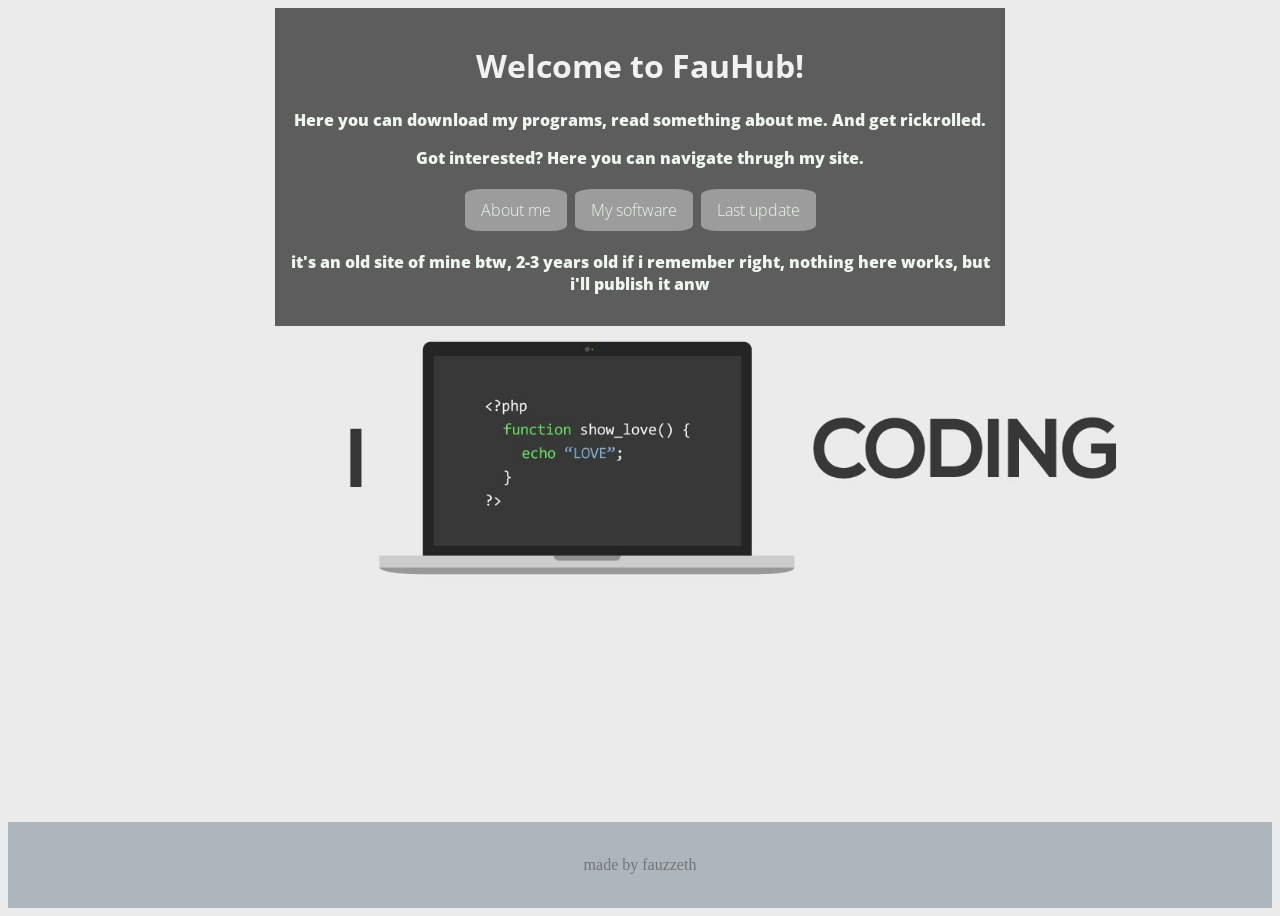
<file: index.html>
<!DOCTYPE html>
<html lang="en">
<head>
    <meta charset="UTF-8">
    <meta name="viewport" content="width=device-width, initial-scale=1.0">
    <title>FauHub</title>
    <link rel="stylesheet" href="sources/styles.css">
    <link rel="apple-touch-icon" sizes="180x180" href="sources/favicon/apple-touch-icon.png">
    <link rel="icon" type="image/png" sizes="32x32" href="sources/favicon/favicon-32x32.png">
    <link rel="icon" type="image/png" sizes="16x16" href="sources/favicon/favicon-16x16.png">
    <link rel="manifest" href="sources/favicon/site.webmanifest">
</head>

<body>
    <div class="content">
        <h1>Welcome to FauHub!</h1>
        <p>Here you can download my programs, read something about me. And get rickrolled.</p>
        <p>Got interested? Here you can navigate thrugh my site.</p>
        <a href="aboutme.html">About me</a>
        <a href="software.html">My software</a>
        <a href="updates.html">Last update</a>
        <p>it's an old site of mine btw, 2-3 years old if i remember right, nothing here works, but i'll publish it anw</p>
    </div>
    <footer>
        <br>
        <p>made by fauzzeth</p>
        <br>
    </footer>
</body>
</html>
</file>
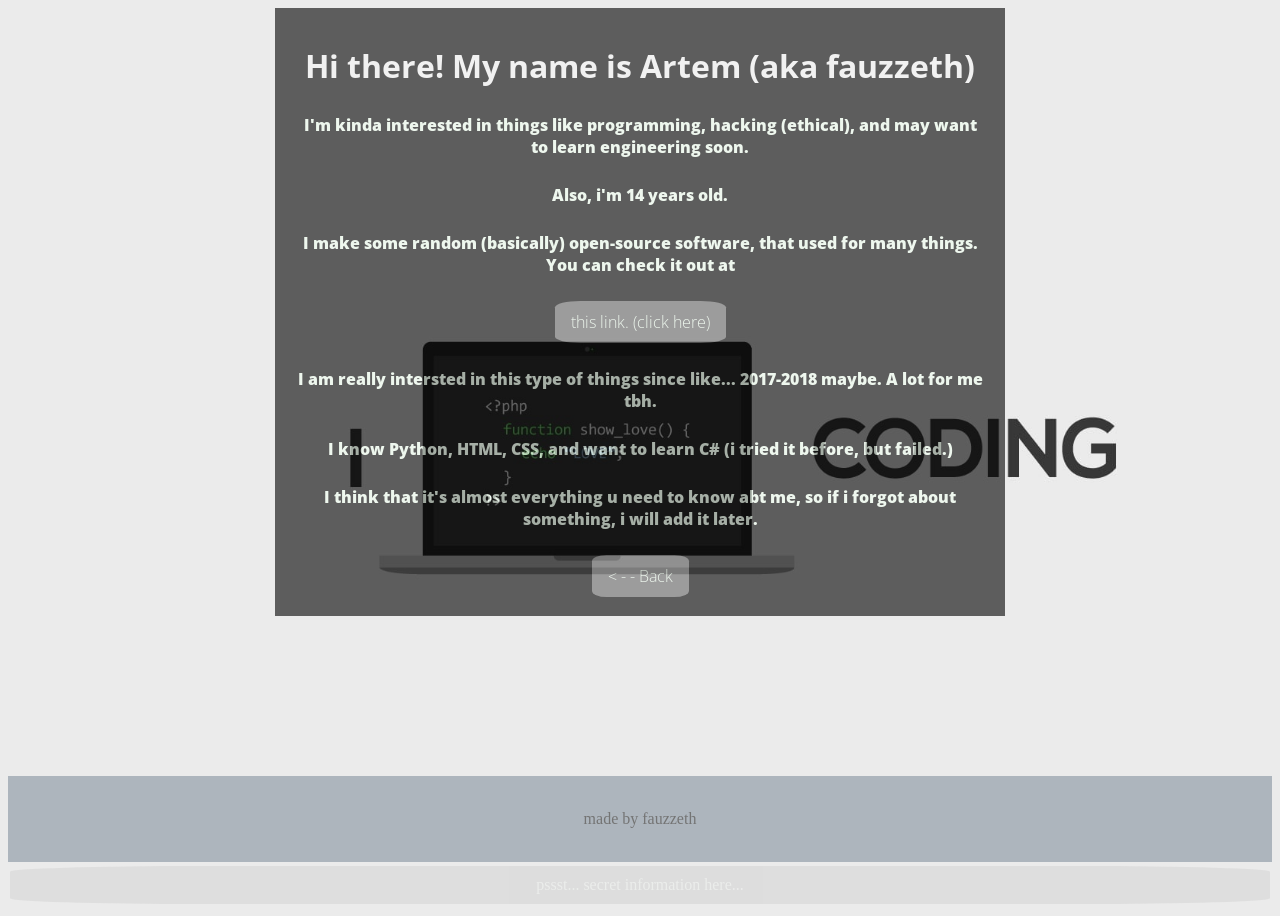
<file: aboutme.html>
<!DOCTYPE html>
<html lang="en">
<head>
    <meta charset="UTF-8">
    <meta name="viewport" content="width=device-width, initial-scale=1.0">
    <title>FauHub</title>
    <link rel="stylesheet" href="sources/styles.css">
    <link rel="apple-touch-icon" sizes="180x180" href="sources/favicon/apple-touch-icon.png">
    <link rel="icon" type="image/png" sizes="32x32" href="sources/favicon/favicon-32x32.png">
    <link rel="icon" type="image/png" sizes="16x16" href="sources/favicon/favicon-16x16.png">
    <link rel="manifest" href="sources/favicon/site.webmanifest">
</head>

<body>
    <div class="content">
        <h1>Hi there! My name is Artem (aka fauzzeth)</h1>
        <p class="amp">I'm kinda interested in things like programming, hacking (ethical), and may want to learn engineering soon.</p>
        <p class="amp"> Also, i'm 14 years old.</p>
        <p class="amp">I make some random (basically) open-source software, that used for many things. You can check it out at</p><a href="software.html">this link. (click here)</a>
        <p class="amp">I am really intersted in this type of things since like... 2017-2018 maybe. A lot for me tbh.</p>
        <p class="amp">I know Python, HTML, CSS, and want to learn C# (i tried it before, but failed.)</p>
        <p class="amp">I think that it's almost everything u need to know abt me, so if i forgot about something, i will add it later.</p>
        <a href="index.html">&lt; - - Back</a>
    </div>
    <footer>
        <br>
        <p>made by fauzzeth</p>
        <br>
    </footer>
</body>

<a href="secret.html" class="secretinformation">pssst... secret information here...</a>
</html>
</file>
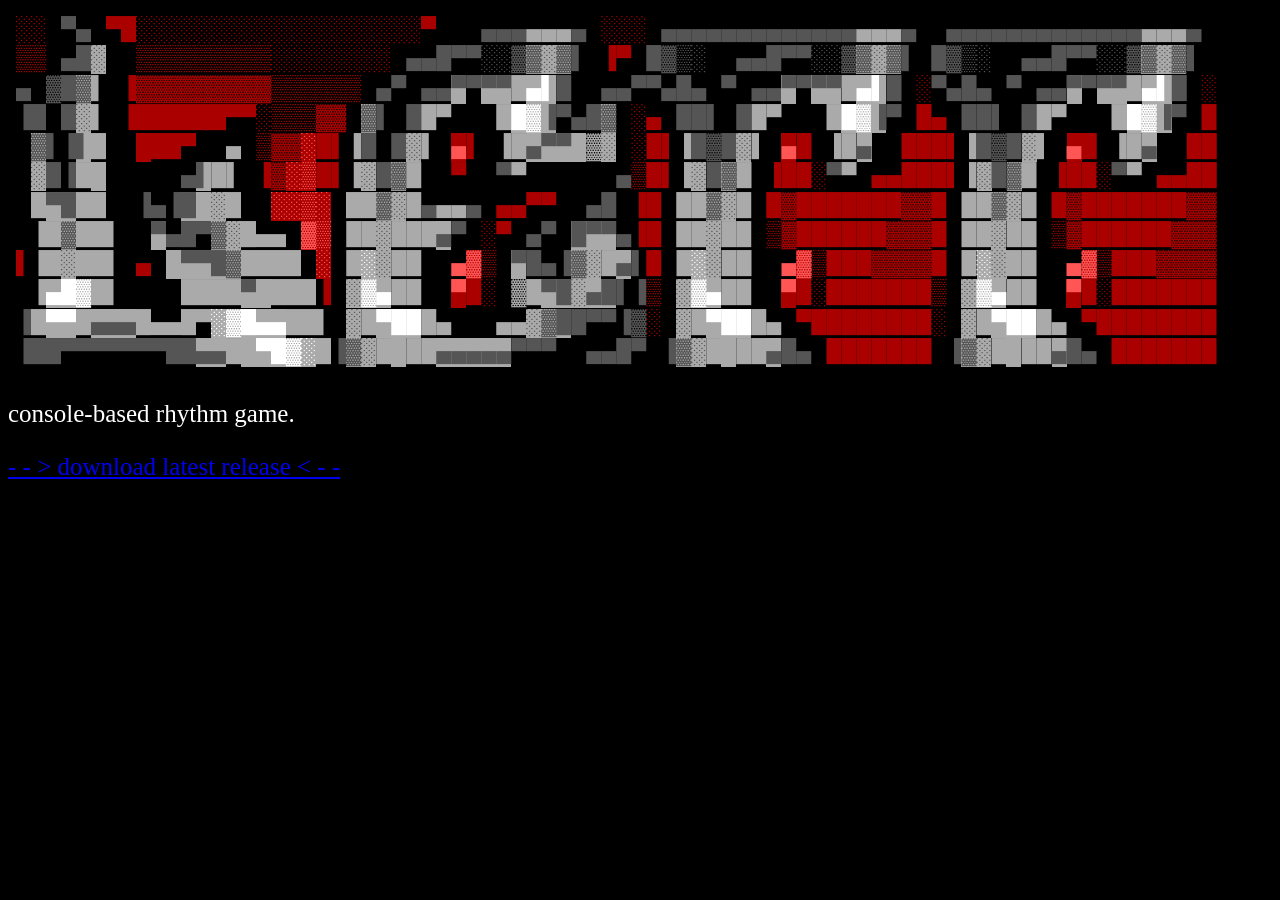
<file: lett.html>
<!DOCTYPE html>
<html lang="en">
<head>
    <meta charset="UTF-8">
    <meta name="viewport" content="width=device-width, initial-scale=1.0">
    <link rel="apple-touch-icon" sizes="180x180" href="/favicon/apple-touch-icon.png">
    <link rel="icon" type="image/png" sizes="32x32" href="/favicon/favicon-32x32.png">
    <link rel="icon" type="image/png" sizes="16x16" href="/favicon/favicon-16x16.png">
    <link rel="manifest" href="/favicon/site.webmanifest">
    <style>
        body {
            font-size: 25px;
            background-color: #000;
        }
        p {
            color: white;
        }
    </style>
    <title>LETT!</title>
</head>
<body>
    <div class="logo">
<pre style="font-family:'Courier New',Courier,monospace;font-size:25px;line-height:1.17;white-space:pre;background-color:#000;color:#fff;padding:8px;margin:0;"><span style="color:#AA0000">░░</span><span style="color:#AAAAAA"> </span><span style="color:#555555">▀▄</span><span style="color:#AAAAAA"> </span><span style="color:#AA0000">▀█░░░░░░░░░░░░░░░░░░░▀</span><span style="color:#AAAAAA">   </span><span style="color:#555555">▄▄▄</span><span style="color:#AAAAAA">▄▄▄</span><span style="color:#555555">▄</span><span style="color:#AAAAAA"> </span><span style="color:#AA0000">░░░</span><span style="color:#AAAAAA"> </span><span style="color:#555555">▄▄▄▄▄▄▄▄▄▄▄▄▄</span><span style="color:#AAAAAA">▄▄▄</span><span style="color:#555555">▄</span><span style="color:#AAAAAA">  </span><span style="color:#555555">▄▄▄▄▄▄▄▄▄▄▄▄▄</span><span style="color:#AAAAAA">▄▄▄</span><span style="color:#555555">▄</span><span style="color:#AAAAAA"> </span>
<span style="color:#AA0000">▒▒</span><span style="color:#AAAAAA"> </span><span style="color:#555555">▄█</span><span style="color:#555555;background-color:#AAAAAA">░</span><span style="color:#AAAAAA">  </span><span style="color:#AA0000">▒▒▒▒▒▒▒▒▒░░░░░░░░</span><span style="color:#AAAAAA"> </span><span style="color:#555555">▄▄█▀▀░░▓</span><span style="color:#555555;background-color:#AAAAAA">▓░▓</span><span style="color:#555555">▌</span><span style="color:#AAAAAA"> </span><span style="color:#AA0000">▐▀</span><span style="color:#AAAAAA"> </span><span style="color:#555555">█▓▒░</span><span style="color:#AAAAAA">  </span><span style="color:#555555">▄▄█▀▀░░▓</span><span style="color:#555555;background-color:#AAAAAA">▓░▓</span><span style="color:#555555">▌</span><span style="color:#AAAAAA"> </span><span style="color:#555555">█▓▒░</span><span style="color:#AAAAAA">  </span><span style="color:#555555">▄▄█▀▀░░▓</span><span style="color:#555555;background-color:#AAAAAA">▓░▓</span><span style="color:#555555">▌</span><span style="color:#AAAAAA"> </span>
<span style="color:#555555">▄</span><span style="color:#AAAAAA"> </span><span style="color:#555555">▓█</span><span style="color:#555555;background-color:#AAAAAA">▓</span><span style="color:#AAAAAA">▌ </span><span style="color:#AA0000">▐▓▓▓▓▓▓▓▓▓▒▒▒▒▒▒</span><span style="color:#AAAAAA"> </span><span style="color:#555555">▄▀</span><span style="color:#AAAAAA"> </span><span style="color:#555555">▄▄</span><span style="color:#555555;background-color:#AAAAAA">▀</span><span style="color:#555555">▀</span><span style="color:#555555;background-color:#AAAAAA">▀▀</span><span style="color:#AAAAAA">█</span><span style="color:#FFFFFF;background-color:#AAAAAA">▄▌</span><span style="color:#555555">█</span><span style="color:#AAAAAA">  </span><span style="color:#555555">▄▄▀▀▄█▄</span><span style="color:#AAAAAA"> </span><span style="color:#555555">▀</span><span style="color:#AAAAAA"> </span><span style="color:#555555">▄▄</span><span style="color:#555555;background-color:#AAAAAA">▀</span><span style="color:#555555">▀</span><span style="color:#555555;background-color:#AAAAAA">▀▀</span><span style="color:#AAAAAA">█</span><span style="color:#FFFFFF;background-color:#AAAAAA">▄▌</span><span style="color:#555555">█</span><span style="color:#AAAAAA"> </span><span style="color:#AA0000">░</span><span style="color:#555555">▀▄█▄</span><span style="color:#AAAAAA"> </span><span style="color:#555555">▀</span><span style="color:#AAAAAA"> </span><span style="color:#555555">▄▄</span><span style="color:#555555;background-color:#AAAAAA">▀</span><span style="color:#555555">▀</span><span style="color:#555555;background-color:#AAAAAA">▀▀</span><span style="color:#AAAAAA">█</span><span style="color:#FFFFFF;background-color:#AAAAAA">▄▌</span><span style="color:#555555">█</span><span style="color:#AAAAAA"> </span><span style="color:#AA0000">░</span>
<span style="color:#555555">▐█</span><span style="color:#AAAAAA"> </span><span style="color:#555555">█</span><span style="color:#555555;background-color:#AAAAAA">░</span><span style="color:#AAAAAA">▌ </span><span style="color:#AA0000">▐██████▀▀░▒▒▒▓▓</span><span style="color:#AAAAAA"> </span><span style="color:#555555;background-color:#AAAAAA">▓</span><span style="color:#555555">▌</span><span style="color:#AAAAAA"> </span><span style="color:#555555">█</span><span style="color:#AAAAAA">█▀   █</span><span style="color:#FFFFFF;background-color:#AAAAAA">█▓</span><span style="color:#555555;background-color:#AAAAAA">▐</span><span style="color:#555555">▀▄█</span><span style="color:#555555;background-color:#AAAAAA">▓</span><span style="color:#AAAAAA"> </span><span style="color:#AA0000">░▄</span><span style="color:#AAAAAA"> </span><span style="color:#555555">██▌</span><span style="color:#AAAAAA"> </span><span style="color:#555555">█</span><span style="color:#AAAAAA">█▀   █</span><span style="color:#FFFFFF;background-color:#AAAAAA">█▓</span><span style="color:#555555;background-color:#AAAAAA">▐</span><span style="color:#555555">▀</span><span style="color:#AAAAAA"> </span><span style="color:#AA0000">█▄</span><span style="color:#AAAAAA"> </span><span style="color:#555555">██▌</span><span style="color:#AAAAAA"> </span><span style="color:#555555">█</span><span style="color:#AAAAAA">█▀   █</span><span style="color:#FFFFFF;background-color:#AAAAAA">█▓</span><span style="color:#555555;background-color:#AAAAAA">▐</span><span style="color:#555555">▀</span><span style="color:#AAAAAA"> </span><span style="color:#AA0000">█</span>
<span style="color:#AAAAAA"> </span><span style="color:#555555;background-color:#AAAAAA">▓</span><span style="color:#555555">▌▐</span><span style="color:#555555;background-color:#AAAAAA">▌</span><span style="color:#AAAAAA">█  </span><span style="color:#FF5555;background-color:#AA0000"> </span><span style="color:#AA0000">██▀</span><span style="color:#AAAAAA">  ▄ </span><span style="color:#AA0000">▒▓▓</span><span style="color:#FF5555;background-color:#AA0000">░</span><span style="color:#AA0000">█▌</span><span style="color:#AAAAAA">▐</span><span style="color:#555555">█</span><span style="color:#AAAAAA"> </span><span style="color:#555555">█</span><span style="color:#555555;background-color:#AAAAAA">░</span><span style="color:#AAAAAA">▌ </span><span style="color:#FF5555;background-color:#AA0000">▄</span><span style="color:#AA0000">▌</span><span style="color:#AAAAAA"> ▐█</span><span style="color:#555555;background-color:#AAAAAA">▄▀▀ </span><span style="color:#AAAAAA">▓</span><span style="color:#555555;background-color:#AAAAAA">░</span><span style="color:#AAAAAA"> </span><span style="color:#AA0000">░█▌</span><span style="color:#AAAAAA">▐</span><span style="color:#555555">█▓█</span><span style="color:#555555;background-color:#AAAAAA">░</span><span style="color:#AAAAAA">▌ </span><span style="color:#FF5555;background-color:#AA0000">▄</span><span style="color:#AA0000">█</span><span style="color:#AAAAAA"> ▐█</span><span style="color:#555555;background-color:#AAAAAA">▄</span><span style="color:#AAAAAA">  </span><span style="color:#AA0000">███▌</span><span style="color:#AAAAAA">▐</span><span style="color:#555555">█▓█</span><span style="color:#555555;background-color:#AAAAAA">░</span><span style="color:#AAAAAA">▌ </span><span style="color:#FF5555;background-color:#AA0000">▄</span><span style="color:#AA0000">█</span><span style="color:#AAAAAA"> ▐█</span><span style="color:#555555;background-color:#AAAAAA">▄</span><span style="color:#AAAAAA">  </span><span style="color:#AA0000">██</span>
<span style="color:#AAAAAA"> </span><span style="color:#555555;background-color:#AAAAAA">░</span><span style="color:#555555">█▐</span><span style="color:#AAAAAA">█</span><span style="color:#555555;background-color:#AAAAAA"> </span><span style="color:#AAAAAA">     </span><span style="color:#555555">▄</span><span style="color:#555555;background-color:#AAAAAA">▌</span><span style="color:#AAAAAA">█▌ </span><span style="color:#AA0000">▐▓</span><span style="color:#FF5555;background-color:#AA0000">░▒</span><span style="color:#AA0000">█▌</span><span style="color:#AAAAAA">▐</span><span style="color:#555555;background-color:#AAAAAA">░</span><span style="color:#555555">█</span><span style="color:#555555;background-color:#AAAAAA">▓</span><span style="color:#AAAAAA">█  </span><span style="color:#AA0000">▀</span><span style="color:#AAAAAA">  </span><span style="color:#555555">▀</span><span style="color:#AAAAAA">▀      </span><span style="color:#555555">▄</span><span style="color:#AA0000">▒█▌</span><span style="color:#AAAAAA">▐</span><span style="color:#555555;background-color:#AAAAAA">░</span><span style="color:#555555">█</span><span style="color:#555555;background-color:#AAAAAA">▓</span><span style="color:#AAAAAA">█ </span><span style="color:#AA0000">▐██░</span><span style="color:#555555">▀</span><span style="color:#AAAAAA">▀ </span><span style="color:#AA0000">▄▄███▌</span><span style="color:#AAAAAA">▐</span><span style="color:#555555;background-color:#AAAAAA">░</span><span style="color:#555555">█</span><span style="color:#555555;background-color:#AAAAAA">▓</span><span style="color:#AAAAAA">█ </span><span style="color:#AA0000">▐██░</span><span style="color:#555555">▀</span><span style="color:#AAAAAA">▀ </span><span style="color:#AA0000">▄▄██</span>
<span style="color:#AAAAAA"> █</span><span style="color:#555555;background-color:#AAAAAA">▀█</span><span style="color:#AAAAAA">██  </span><span style="color:#555555">▐▄▐</span><span style="color:#555555;background-color:#AAAAAA">█ ░</span><span style="color:#AAAAAA">█  </span><span style="color:#FF5555;background-color:#AA0000">░░▒░</span><span style="color:#AAAAAA"> ██</span><span style="color:#555555;background-color:#AAAAAA">▓░</span><span style="color:#AAAAAA">█</span><span style="color:#555555">▄</span><span style="color:#AAAAAA">▄▄</span><span style="color:#555555">▄</span><span style="color:#AAAAAA"> </span><span style="color:#AA0000">▄▄▀▀</span><span style="color:#AAAAAA">  </span><span style="color:#555555">▄█</span><span style="color:#AAAAAA"> </span><span style="color:#AA0000">▐█</span><span style="color:#AAAAAA"> ██</span><span style="color:#555555;background-color:#AAAAAA">▓░</span><span style="color:#AAAAAA">█ </span><span style="color:#AA0000">█▓███████▓▓█</span><span style="color:#AAAAAA"> ██</span><span style="color:#555555;background-color:#AAAAAA">▓░</span><span style="color:#AAAAAA">█ </span><span style="color:#AA0000">█▓███████▓▓</span>
<span style="color:#AAAAAA"> ▐█</span><span style="color:#555555;background-color:#AAAAAA">▓</span><span style="color:#AAAAAA">██▌  </span><span style="color:#555555;background-color:#AAAAAA">▀</span><span style="color:#555555">▄█▀</span><span style="color:#555555;background-color:#AAAAAA">▓░</span><span style="color:#AAAAAA">█▄▄ </span><span style="color:#FF5555;background-color:#AA0000">▓▒</span><span style="color:#AAAAAA"> ██</span><span style="color:#555555;background-color:#AAAAAA">░</span><span style="color:#AAAAAA">███</span><span style="color:#555555;background-color:#AAAAAA">▄</span><span style="color:#555555">▀</span><span style="color:#AAAAAA"> </span><span style="color:#AA0000">░▀</span><span style="color:#AAAAAA"> </span><span style="color:#555555">▄▀</span><span style="color:#AAAAAA"> </span><span style="color:#555555;background-color:#AAAAAA">█▀▀</span><span style="color:#555555">▄</span><span style="color:#AA0000">▐█</span><span style="color:#AAAAAA"> ██</span><span style="color:#555555;background-color:#AAAAAA">░</span><span style="color:#AAAAAA">██ </span><span style="color:#AA0000">▒▓██████▓▓▓█</span><span style="color:#AAAAAA"> ██</span><span style="color:#555555;background-color:#AAAAAA">░</span><span style="color:#AAAAAA">██ </span><span style="color:#AA0000">▒▓██████▓▓▓</span>
<span style="color:#AA0000">▌</span><span style="color:#AAAAAA">▐█</span><span style="color:#555555;background-color:#AAAAAA">░</span><span style="color:#AAAAAA">██▌ </span><span style="color:#AA0000">▄</span><span style="color:#AAAAAA"> </span><span style="color:#555555;background-color:#AAAAAA"> ▀▀█▓</span><span style="color:#AAAAAA">████ </span><span style="color:#FF5555;background-color:#AA0000">░</span><span style="color:#AAAAAA"> █</span><span style="color:#FFFFFF;background-color:#AAAAAA">░</span><span style="color:#555555;background-color:#AAAAAA">░</span><span style="color:#AAAAAA">██  </span><span style="color:#FF5555">▄</span><span style="color:#FF5555;background-color:#AA0000">▓</span><span style="color:#AA0000">▒</span><span style="color:#AAAAAA"> </span><span style="color:#555555;background-color:#AAAAAA">▀</span><span style="color:#555555">█▄▐</span><span style="color:#555555;background-color:#AAAAAA">▓░</span><span style="color:#AAAAAA">█</span><span style="color:#555555;background-color:#AAAAAA">▄</span><span style="color:#555555">▌</span><span style="color:#AA0000">█</span><span style="color:#AAAAAA"> █</span><span style="color:#FFFFFF;background-color:#AAAAAA">░</span><span style="color:#555555;background-color:#AAAAAA">░</span><span style="color:#AAAAAA">██  </span><span style="color:#FF5555">▄</span><span style="color:#FF5555;background-color:#AA0000">▓</span><span style="color:#AA0000">▒███▓▓▓▓█</span><span style="color:#AAAAAA"> █</span><span style="color:#FFFFFF;background-color:#AAAAAA">░</span><span style="color:#555555;background-color:#AAAAAA">░</span><span style="color:#AAAAAA">██  </span><span style="color:#FF5555">▄</span><span style="color:#FF5555;background-color:#AA0000">▓</span><span style="color:#AA0000">▒███▓▓▓▓</span>
<span style="color:#AAAAAA"> ▐</span><span style="color:#FFFFFF;background-color:#AAAAAA">▄█▓</span><span style="color:#AAAAAA">█▌    ████</span><span style="color:#555555;background-color:#AAAAAA">▀ </span><span style="color:#AAAAAA">███</span><span style="color:#AA0000">▐</span><span style="color:#AAAAAA"> </span><span style="color:#555555;background-color:#AAAAAA">░</span><span style="color:#FFFFFF;background-color:#AAAAAA">▓▄</span><span style="color:#AAAAAA">██  </span><span style="color:#FF5555;background-color:#AA0000">▀</span><span style="color:#AA0000">█░</span><span style="color:#AAAAAA"> ▓█</span><span style="color:#555555;background-color:#AAAAAA">▀█░▄█</span><span style="color:#555555">▌▐</span><span style="color:#AA0000">▒</span><span style="color:#AAAAAA"> </span><span style="color:#555555;background-color:#AAAAAA">░</span><span style="color:#FFFFFF;background-color:#AAAAAA">▓▄</span><span style="color:#AAAAAA">██  </span><span style="color:#FF5555;background-color:#AA0000">▀</span><span style="color:#AA0000">█░███████▒</span><span style="color:#AAAAAA"> </span><span style="color:#555555;background-color:#AAAAAA">░</span><span style="color:#FFFFFF;background-color:#AAAAAA">▓▄</span><span style="color:#AAAAAA">██  </span><span style="color:#FF5555;background-color:#AA0000">▀</span><span style="color:#AA0000">█░███████</span>
<span style="color:#555555">▐</span><span style="color:#AAAAAA">█</span><span style="color:#FFFFFF;background-color:#AAAAAA">▀▀</span><span style="color:#AAAAAA">█</span><span style="color:#555555;background-color:#AAAAAA">▄▄▄</span><span style="color:#AAAAAA">█▄▄█▀</span><span style="color:#FFFFFF;background-color:#AAAAAA">░▓█▄▄</span><span style="color:#AAAAAA">██▌ </span><span style="color:#555555;background-color:#AAAAAA">░</span><span style="color:#AAAAAA">█</span><span style="color:#FFFFFF;background-color:#AAAAAA">▀██</span><span style="color:#AAAAAA">█▄   ▄▄</span><span style="color:#555555;background-color:#AAAAAA">░▓█</span><span style="color:#555555">█▀▀▐▓</span><span style="color:#AA0000">░</span><span style="color:#AAAAAA"> </span><span style="color:#555555;background-color:#AAAAAA">░</span><span style="color:#AAAAAA">█</span><span style="color:#FFFFFF;background-color:#AAAAAA">▀██</span><span style="color:#AAAAAA">█▄ </span><span style="color:#AA0000">▀████████░</span><span style="color:#AAAAAA"> </span><span style="color:#555555;background-color:#AAAAAA">░</span><span style="color:#AAAAAA">█</span><span style="color:#FFFFFF;background-color:#AAAAAA">▀██</span><span style="color:#AAAAAA">█▄ </span><span style="color:#AA0000">▀████████</span>
<span style="color:#555555">▐██▀▀▀▀▀▀▀██</span><span style="color:#555555;background-color:#AAAAAA">▄▄</span><span style="color:#AAAAAA">█</span><span style="color:#FFFFFF;background-color:#AAAAAA"> ▀█▓░</span><span style="color:#AAAAAA">█</span><span style="color:#555555">▐</span><span style="color:#555555;background-color:#AAAAAA">▓░</span><span style="color:#AAAAAA">█</span><span style="color:#FFFFFF;background-color:#AAAAAA"> </span><span style="color:#AAAAAA">██</span><span style="color:#555555;background-color:#AAAAAA">▄▄▄▄▄</span><span style="color:#555555">▀▀▀</span><span style="color:#AAAAAA">  </span><span style="color:#555555">▄▄█▀</span><span style="color:#AAAAAA"> </span><span style="color:#555555">▐</span><span style="color:#555555;background-color:#AAAAAA">▓░</span><span style="color:#AAAAAA">█</span><span style="color:#FFFFFF;background-color:#AAAAAA"> </span><span style="color:#AAAAAA">██</span><span style="color:#555555;background-color:#AAAAAA">▄</span><span style="color:#555555">█▄</span><span style="color:#AAAAAA"> </span><span style="color:#AA0000">███████</span><span style="color:#AAAAAA"> </span><span style="color:#555555">▐</span><span style="color:#555555;background-color:#AAAAAA">▓░</span><span style="color:#AAAAAA">█</span><span style="color:#FFFFFF;background-color:#AAAAAA"> </span><span style="color:#AAAAAA">██</span><span style="color:#555555;background-color:#AAAAAA">▄</span><span style="color:#555555">█▄</span><span style="color:#AAAAAA"> </span><span style="color:#AA0000">███████</span></pre>
    </div>
    <p>console-based rhythm game.</p>
    <a href="https://github.com/fauzzzeth/lett/releases/latest"> - - > download latest release < - -</a>
</body>
</html>
</file>
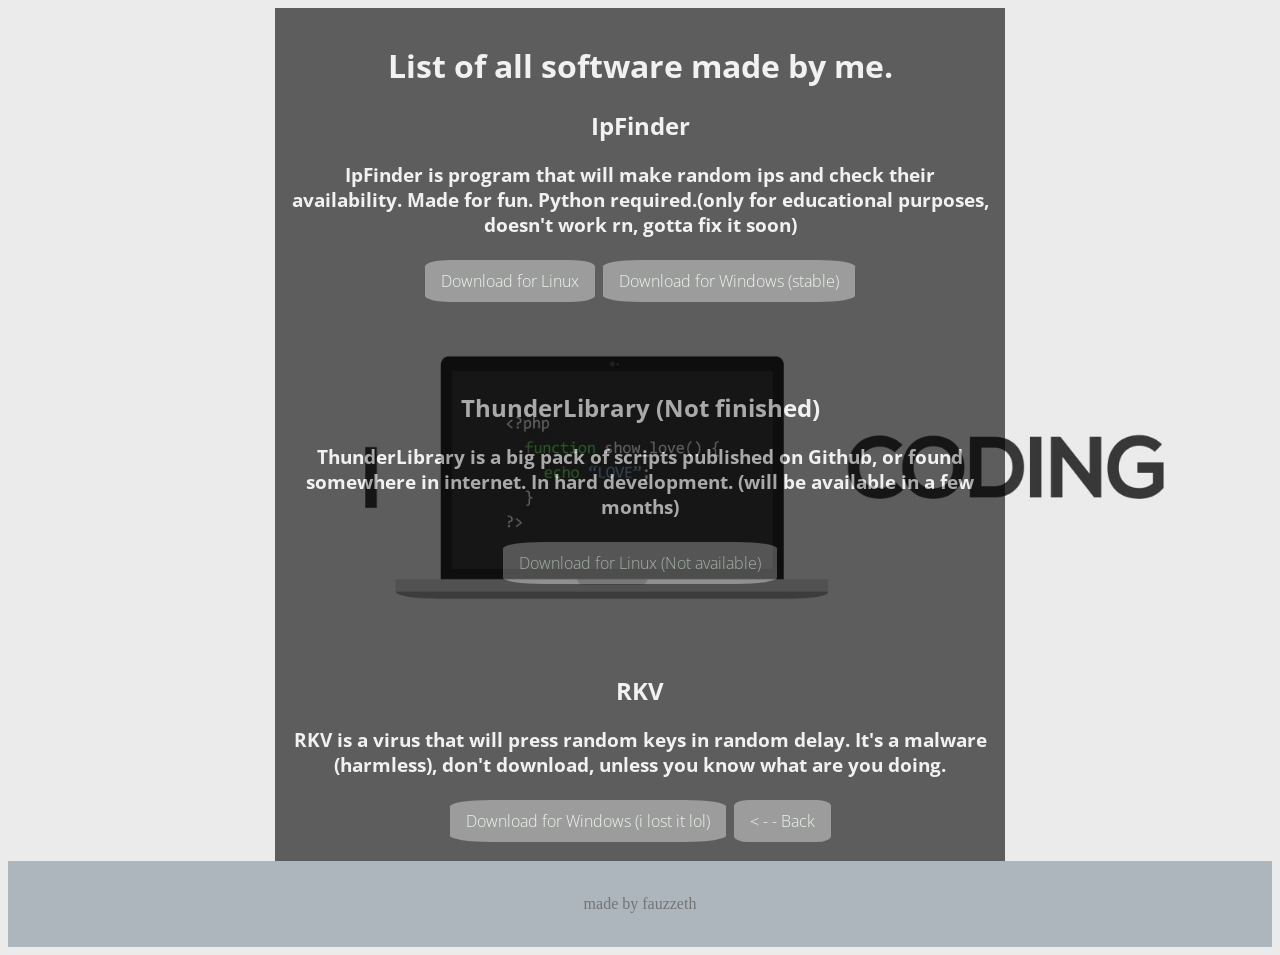
<file: software.html>
<!DOCTYPE html>
<html lang="en">
<head>
    <meta charset="UTF-8">
    <meta name="viewport" content="width=device-width, initial-scale=1.0">
    <title>FauHub</title>
    <link rel="stylesheet" href="sources/styles.css">
    <link rel="apple-touch-icon" sizes="180x180" href="sources/favicon/apple-touch-icon.png">
    <link rel="icon" type="image/png" sizes="32x32" href="sources/favicon/favicon-32x32.png">
    <link rel="icon" type="image/png" sizes="16x16" href="sources/favicon/favicon-16x16.png">
    <link rel="manifest" href="sources/favicon/site.webmanifest">
</head>

<body>
    <div class="content">
        <h1>List of all software made by me.</h1>
        <h2>IpFinder</h2>
        <h3>IpFinder is program that will make random ips and check their availability. Made for fun. Python required.(only for educational purposes, doesn't work rn, gotta fix it soon)</h3>
        <a href="https://github.com/fauzzeth/Ipfinder/raw/main/linux.py" download="IpFinderLinux.py">Download for Linux</a>
        <a href="https://github.com/fauzzeth/Ipfinder/raw/main/main.py" download="IpFinderWindows.py">Download for Windows (stable)</a>
        <br><br><br><br>
        <h2>ThunderLibrary (Not finished)</h2>
        <h3>ThunderLibrary is a big pack of scripts published on Github, or found somewhere in internet. In hard development. (will be available in a few months)</h3>
        <a href="secret.html">Download for Linux (Not available)</a>
        <br><br><br><br>
        <h2>RKV</h2>
        <h3>RKV is a virus that will press random keys in random delay. It's a malware (harmless), don't download, unless you know what are you doing. </h3>
        <a href="secret.html">Download for Windows (i lost it lol)</a>
        <a href="index.html">&lt; - - Back</a>
    </div>
    <footer>
        <br>
        <p>made by fauzzeth</p>
        <br>
    </footer>
</body>

</html>
</file>
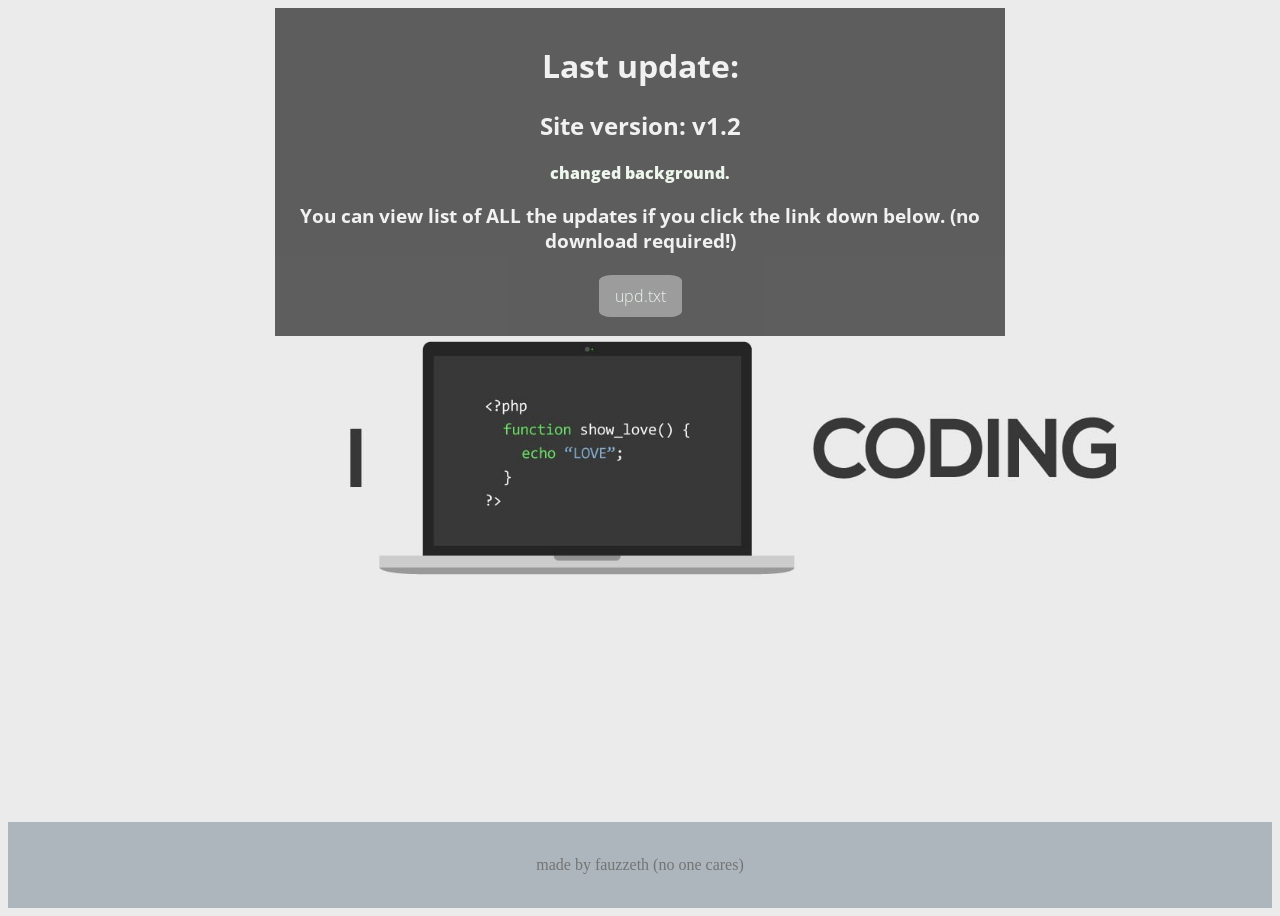
<file: updates.html>
<!DOCTYPE html>
<html lang="en">
<head>
    <meta charset="UTF-8">
    <meta name="viewport" content="width=device-width, initial-scale=1.0">
    <title>FauHub</title>
    <link rel="stylesheet" href="sources/styles.css">
    <link rel="apple-touch-icon" sizes="180x180" href="sources/favicon/apple-touch-icon.png">
    <link rel="icon" type="image/png" sizes="32x32" href="sources/favicon/favicon-32x32.png">
    <link rel="icon" type="image/png" sizes="16x16" href="sources/favicon/favicon-16x16.png">
    <link rel="manifest" href="sources/favicon/site.webmanifest">
</head>

<body>
    <div class="content">
        <h1>Last update:</h1>
        <h2>Site version: v1.2</h2>
        <p>changed background.</p>
        <h3>You can view list of ALL the updates if you click the link down below. (no download required!)</h3>
        <a href="sources/upd.txt">upd.txt</a>
    </div>
</body>
<footer>
    <br>
    <p>made by fauzzeth (no one cares)</p>
    <br>
</footer>
</html>
</file>
<file: sources/styles.css>
@import url('https://fonts.googleapis.com/css2?family=Open+Sans:ital,wght@0,300..800;1,300..800&display=swap');
body {
    background-image: url("bg.png");
    background-size: cover;
    background-position: cover;
    background-repeat: no-repeat;
    background-color: black;
    min-height: 100vh;
    display: flex;
    flex-direction: column;
}

.content {
    color:whitesmoke;
    background-color:black;
    text-align: center;
    align-items: center;
    font-family: "Open Sans", sans-serif;
    font-optical-sizing: auto;
    font-weight: 5;
    font-style: normal;
    font-variation-settings:
        "wdth" 100;
    max-width: 700px;
    margin: 0 auto;
    opacity: 0.6;
    padding: 15px;

}
.content p {
    font-size:medium;
    font-weight: 800;
    color:honeydew
}
a {
    background-color:dimgray;
    border: none;
    color: honeydew;
    padding: 10px 16px;
    text-align: center;
    text-decoration: none;
    display: inline-block;
    font-size: 16px;
    margin: 4px 2px;
    cursor: pointer;
    border-radius: 15%;
}
.rickroll {
    background-image: url("https://www.icegif.com/wp-content/uploads/2023/01/icegif-162.gif");
    background-position: cover;
    background-size: cover;
}
.awesomecopyright {
    font-size: xx-small;
    color: blue;
    text-align: end;
}
footer {
    align-items: center;
    text-align: center;
    margin-top: auto;
    background-color:slategray;
    opacity: 0.5
}
.secretinformation {
    opacity:0.1;
}
.amp {
    padding: 5px;
    color: honeydew
}
h1 {
    color:whitesmoke
}
</file>
